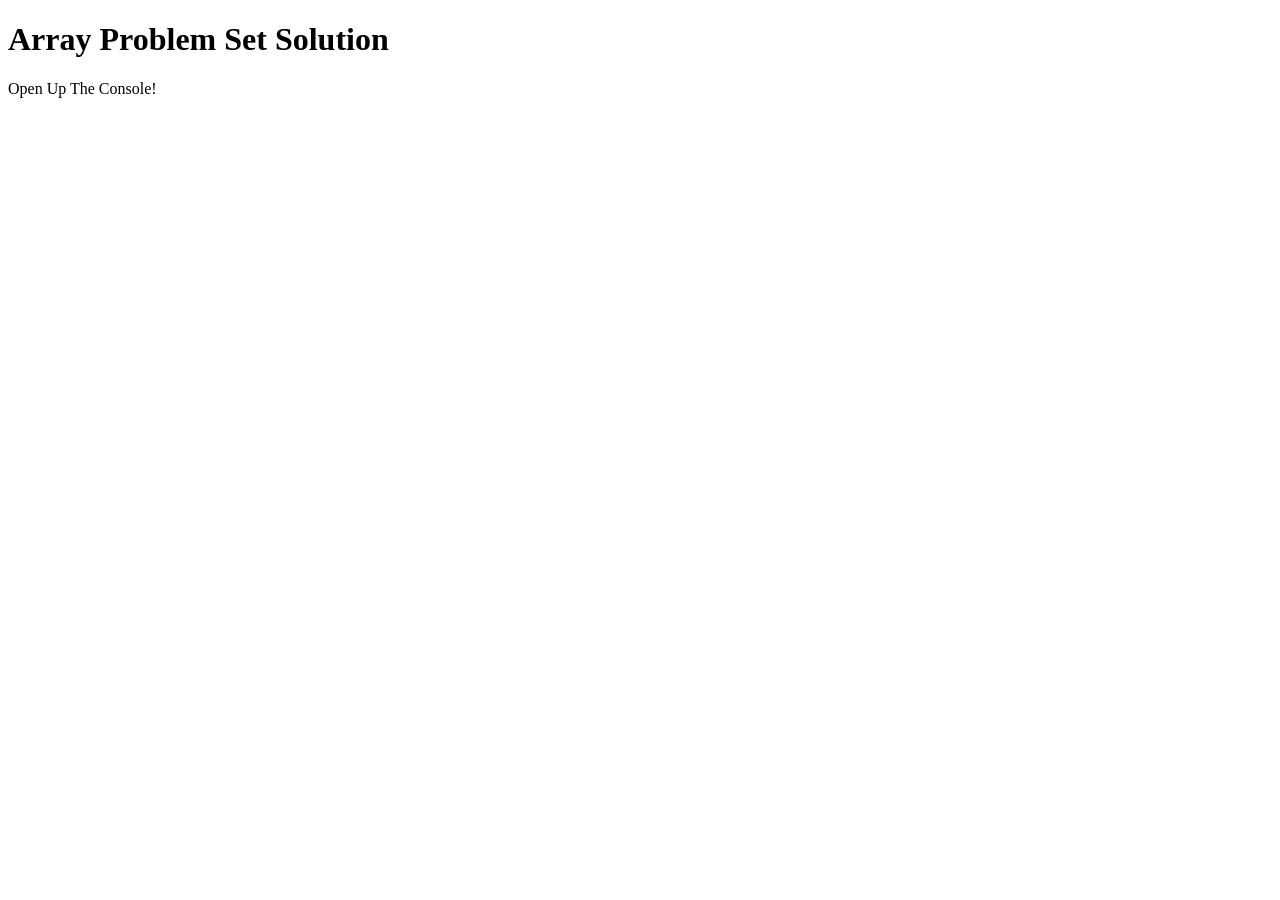
<file: 13 JS Arrays/index.html>
<!DOCTYPE html>
<html>
<head>
	<title>JS Arrays</title>
	<script type="text/javascript" src="script.js"></script>
</head>
<body>
	<h1>Array Problem Set Solution</h1>
	<p>Open Up The Console!</p>
</body>
</html>
</file>
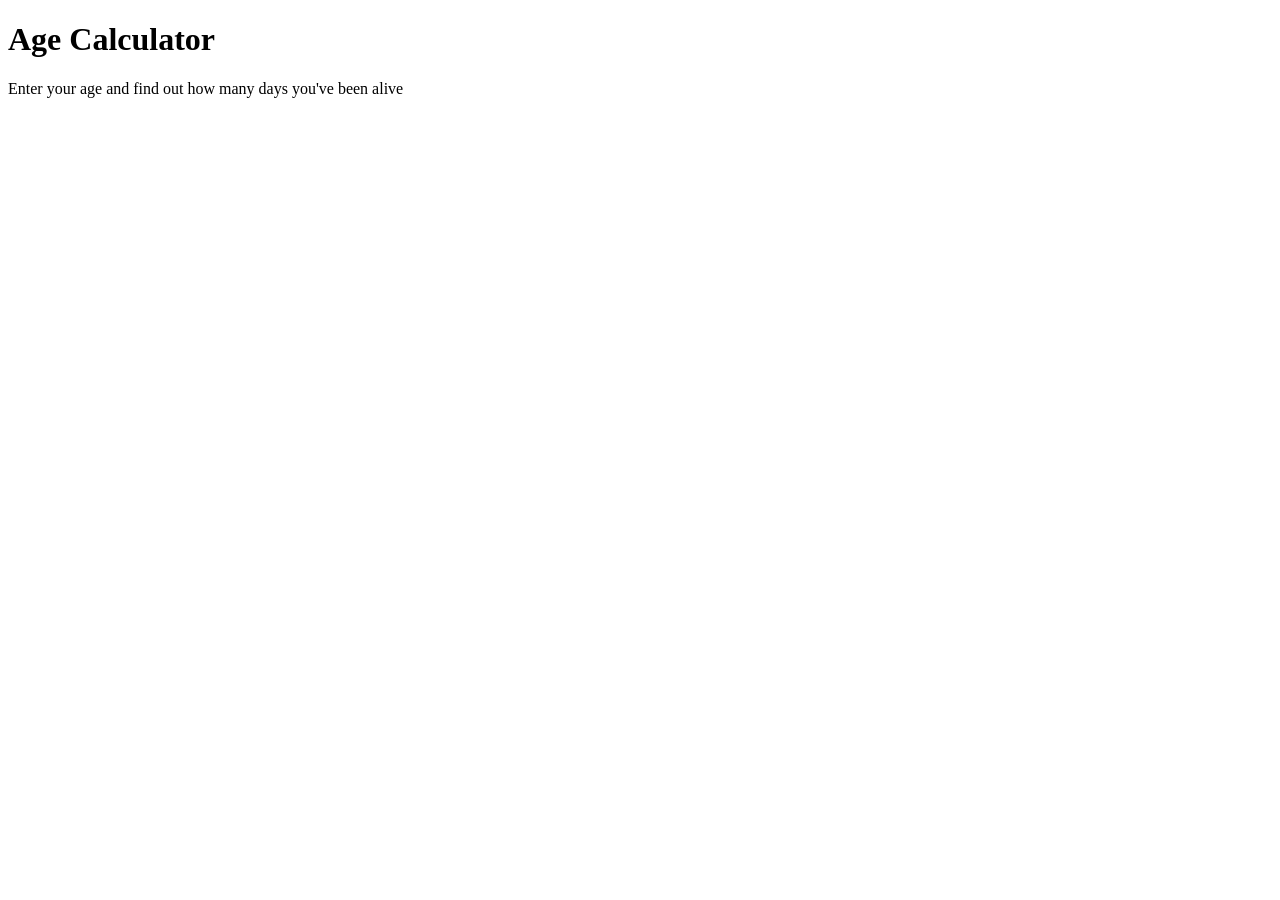
<file: 9 JS Age Calculator/index.html>
<!DOCTYPE html>
<html>
<head>
	<title>Stalker</title>
	
</head>
<body>
	<h1>Age Calculator</h1>
	<p>Enter your age and find out how many days you've been alive</p>
	<script src="script.js" type="text/javascript"></script>
</body>
</html>
</file>
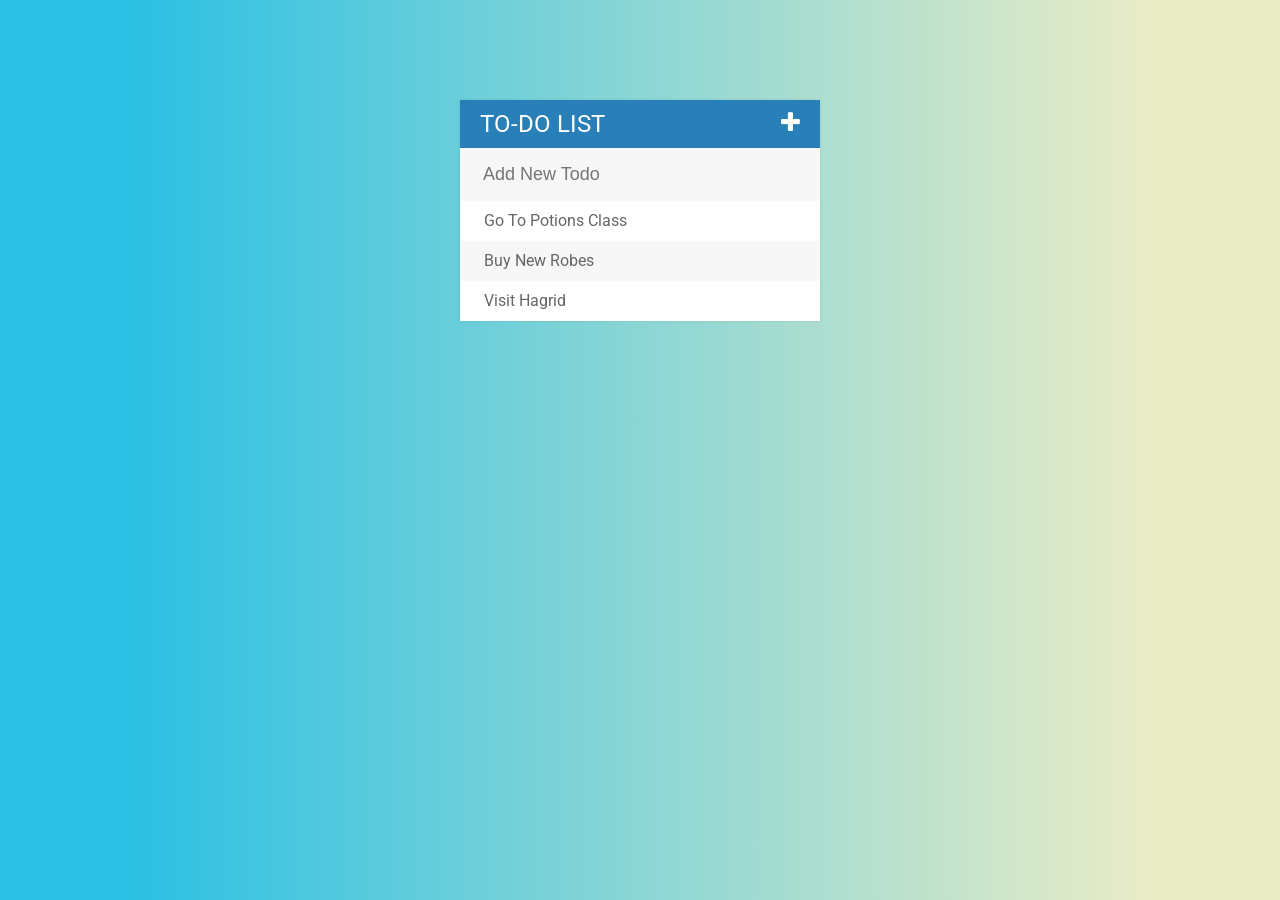
<file: 17 jQuery TodoList/TodoList Solution/Todo-List-Project/index.html>
<!DOCTYPE html>
<html>
<head>
	<title>Todo List</title>
	<link rel="stylesheet" type="text/css" href="assets/css/todos.css">
	<link href='https://fonts.googleapis.com/css?family=Roboto:400,700,500' rel='stylesheet' type='text/css'>
	<link rel="stylesheet" type="text/css" href="https://cdnjs.cloudflare.com/ajax/libs/font-awesome/4.4.0/css/font-awesome.css">
	<script type="text/javascript" src="assets/js/lib/jquery-2.1.4.min.js"></script>
</head>
<body>

<div id="container">
	<h1>To-Do List <i class="fa fa-plus"></i></h1>
	<input type="text" placeholder="Add New Todo">

	<ul>
		<li><span><i class="fa fa-trash"></i></span> Go To Potions Class</li>
		<li><span><i class="fa fa-trash"></i></span> Buy New Robes</li>
		<li><span><i class="fa fa-trash"></i></span> Visit Hagrid</li>
	</ul>
</div>

<script type="text/javascript" src="assets/js/todos.js"></script>
</body>
</html>
</file>
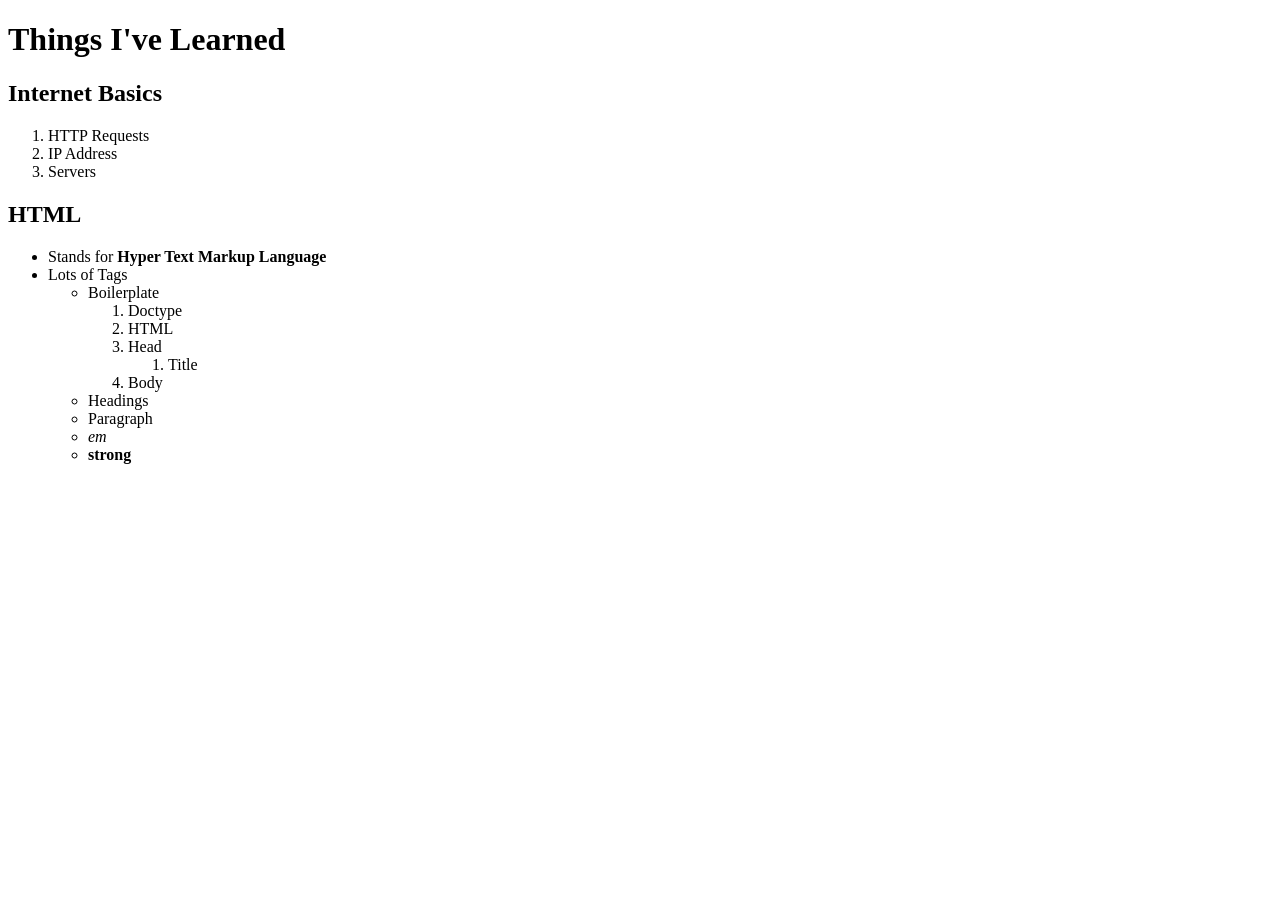
<file: 1 Recreate Webpage/list_solution.html>
<!DOCTYPE html>
<html>
<head>
	<title>Things I've Learned</title>
</head>
<body>

<h1>Things I've Learned</h1>

<h2>Internet Basics</h2>

<ol>
	<li>HTTP Requests</li>
	<li>IP Address</li>
	<li>Servers</li>
</ol>

<h2>HTML</h2>

<ul>
	<li>Stands for <strong>Hyper Text Markup Language</strong></li>
	<li>Lots of Tags
	 <ul>
	 	<li>Boilerplate
	 	  <ol>
	 	  	<li>Doctype</li>
	 	  	<li>HTML</li>
	 	  	<li>Head
	 	  		<ol>
	 	  			<li>Title</li>
	 	  		</ol>
	 	  	</li>
	 	  	<li>Body</li>
	 	  </ol>
	 	</li>
	 	<li>Headings</li>
	 	<li>Paragraph</li>
	 	<li><em>em</em></li>
	 	<li><strong>strong</strong></li>
	 </ul>
	</li>
</ul>

</body>
</html>
</file>
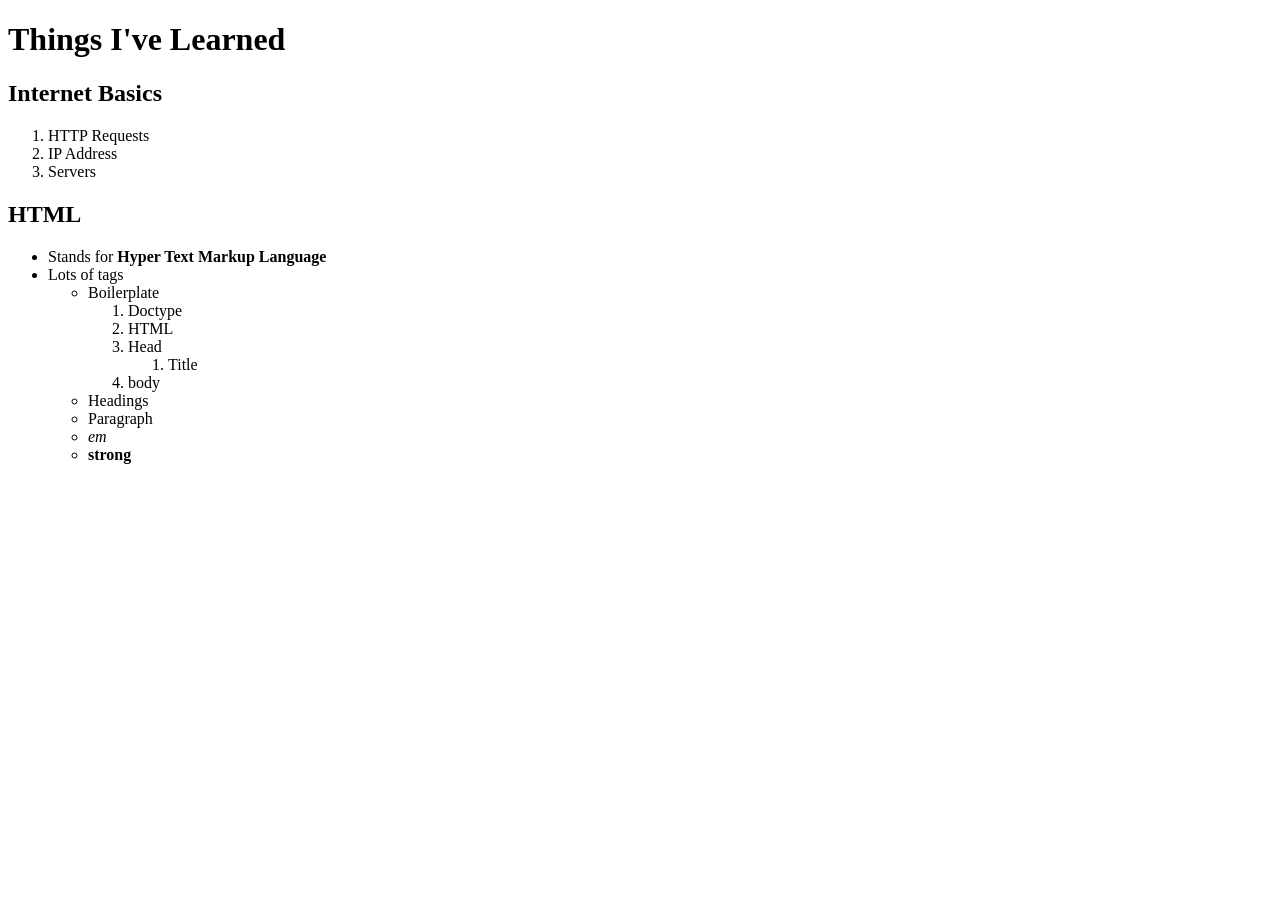
<file: 1 Recreate Webpage/quiz1.html>
<!DOCTYPE html>
<html>
<head>
	<title>Things I've Learned</title>
</head>
<body>

<h1>Things I've Learned</h1>
<h2>Internet Basics</h2>

<ol>
	<li>HTTP Requests</li>
	<li>IP Address</li>
	<li>Servers</li>
</ol>

<h2>HTML</h2>
<ul>
	<li>Stands for <strong>Hyper Text Markup Language</strong></li>
	<li>Lots of tags
		<ul>
			<li>Boilerplate
				<ol>
					<li>Doctype</li>
					<li>HTML</li>
					<li>Head
						<ol>
							<li>Title</li>
						</ol>
					</li>
					<li>body</li>
				</ol>
			</li>
			<li>Headings</li>
			<li>Paragraph</li>
			<li><em>em</em></li>
			<li><strong>strong</strong></li>
		</ul>
	</li>
</ul>

</body>
</html>
</file>
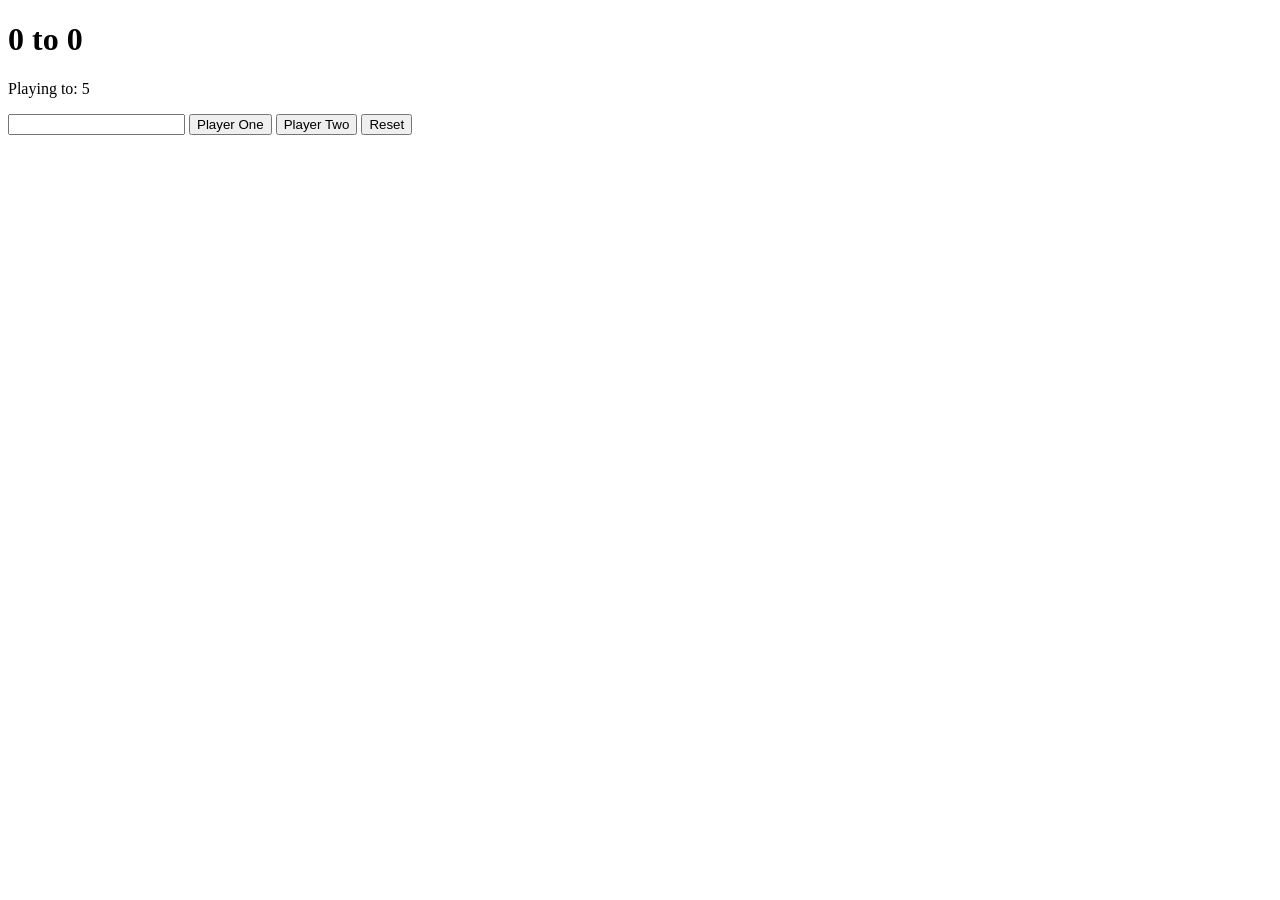
<file: 15 DOM ScoreKeeper/scorekeeper.html>
<!DOCTYPE html>
<html>
<head>
	<title>Score Keeper</title>
	<link rel="stylesheet" type="text/css" href="scorekeeper.css">
</head>
<body>

	<h1><span id="p1Display">0</span> to <span id="p2Display">0</span></h1>
	<p>Playing to: <span>5</span></p>
	<input type="number">
	<button id="p1">Player One</button>
	<button id="p2">Player Two</button>
	<button id="reset">Reset</button>

<script type="text/javascript" src="scorekeeper.js"></script>
</body>
</html>
</file>
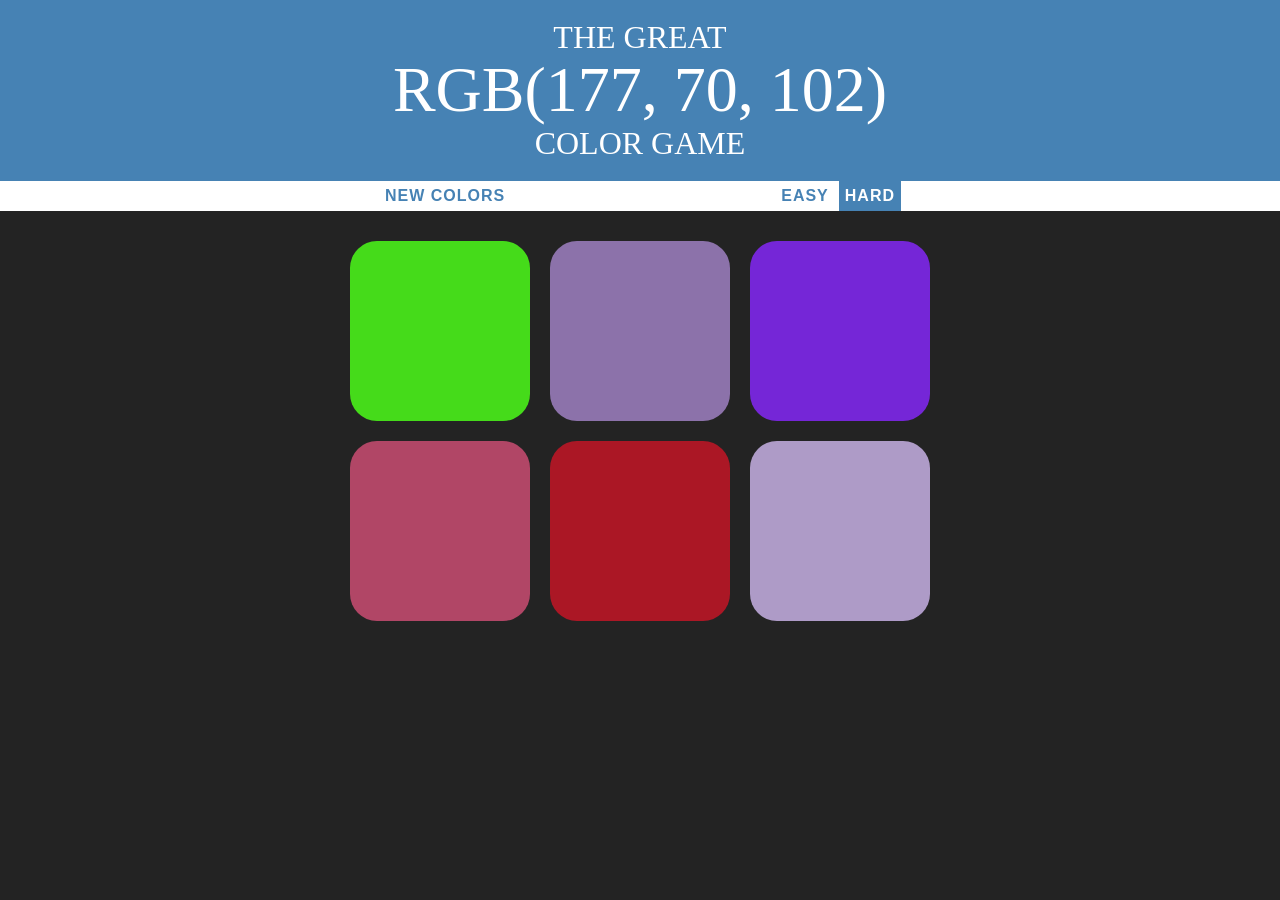
<file: 16 DOM ColorGame /colorGame.html>
<!DOCTYPE html>
<html>
<head>
	<title>Color Game</title>
	<link rel="stylesheet" type="text/css" href="colorGame.css">
</head>
<body>

<h1>
	The Great 
	<br>
	<span id="colorDisplay">RGB</span>
	<br>
	Color Game
</h1>

<div id="stripe">
	<button id="reset">New Colors</button>
	<span id="message"></span>
	<button class="mode">Easy</button>
	<button class="mode selected">Hard</button>
</div>

<div id="container">
	<div class="square"></div>
	<div class="square"></div>
	<div class="square"></div>
	<div class="square"></div>
	<div class="square"></div>
	<div class="square"></div>
</div>

<script type="text/javascript" src="colorGame.js"></script>
</body>
</html>
</file>
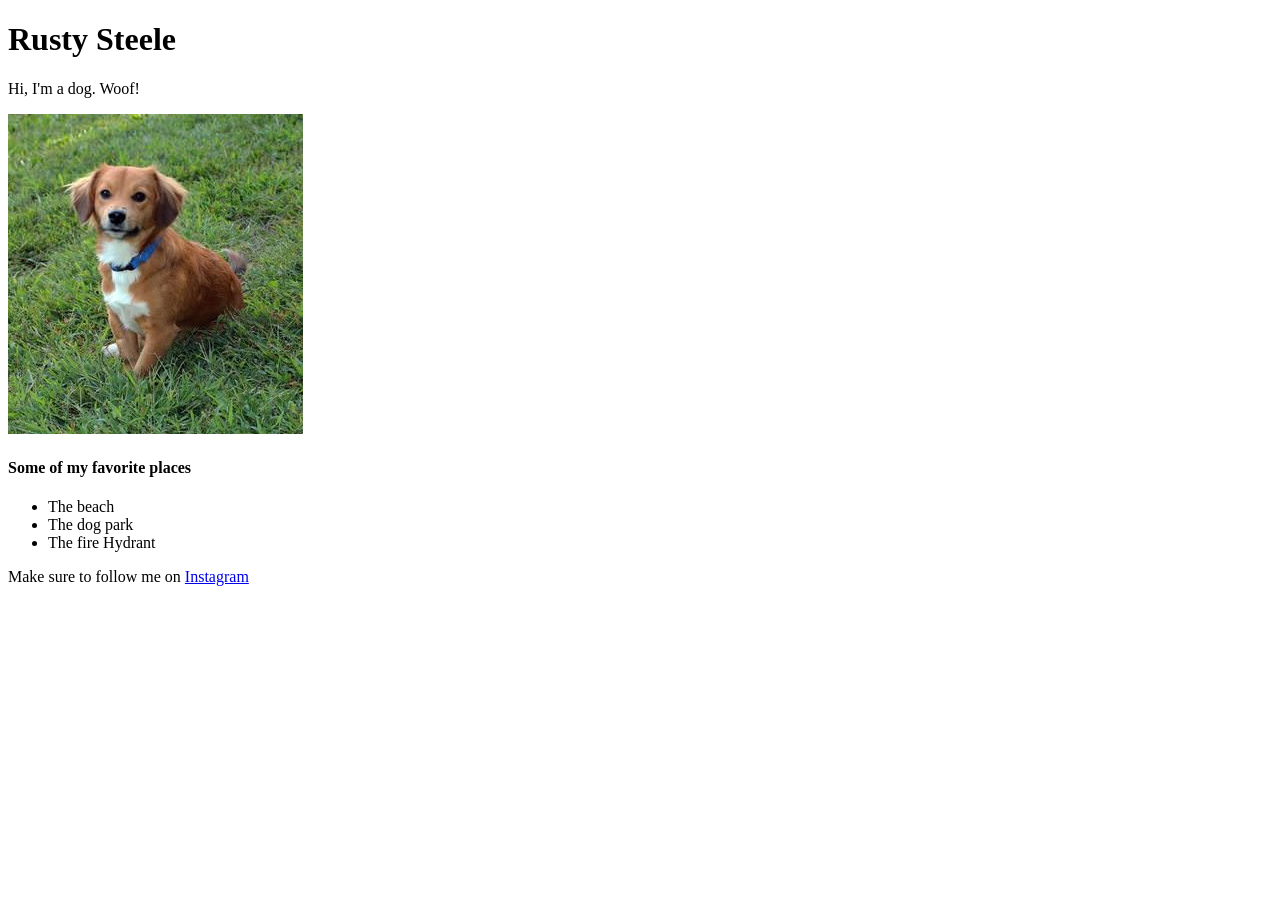
<file: 2 Recreate Webpage/quiz2.html>
<!DOCTYPE html>
<html>
<head>
	<title>Rusty Steele</title>
</head>
<body>
<h1>Rusty Steele</h1>
<p>Hi, I'm a dog. Woof!</p>
<img src="Zl0A6erm.jpg">
<h4>Some of my favorite places</h4>
<ul>
	<li>The beach</li>
	<li>The dog park</li>
	<li>The fire Hydrant</li>
</ul>

<p>Make sure to follow me on <a href="https://www.instagram.com/">Instagram</a></p>

</body>
</html>
</file>
<file: 17 jQuery TodoList/TodoList Solution/Todo-List-Project/assets/css/todos.css>
body {
	font-family: Roboto;
  background: -webkit-linear-gradient(90deg, #2BC0E4 10%, #EAECC6 90%); /* Chrome 10+, Saf5.1+ */
  background:    -moz-linear-gradient(90deg, #2BC0E4 10%, #EAECC6 90%); /* FF3.6+ */
  background:     -ms-linear-gradient(90deg, #2BC0E4 10%, #EAECC6 90%); /* IE10 */
  background:      -o-linear-gradient(90deg, #2BC0E4 10%, #EAECC6 90%); /* Opera 11.10+ */
  background:         linear-gradient(90deg, #2BC0E4 10%, #EAECC6 90%); /* W3C */
}

ul {
	list-style: none;
	margin: 0;
	padding: 0;
}


h1 {
	background: #2980b9;
	color: white;
	margin: 0;
	padding: 10px 20px;
	text-transform: uppercase;
	font-size: 24px;
	font-weight: normal;
}

.fa-plus {
	float: right;
}




li {
	background: #fff;
	height: 40px;
	line-height: 40px;
	color: #666;
}

li:nth-child(2n){
	background: #f7f7f7;
}

span {
	background: #e74c3c;
	height: 40px;
	margin-right: 20px;
	text-align: center;
	color: white;
	width: 0;
	display: inline-block;
	transition: 0.2s linear;
	opacity: 0;
}

li:hover span {
	width: 40px;
	opacity: 1.0;
}

input {
	font-size: 18px;
	color: #2980b9;
	background-color: #f7f7f7;
	width: 100%;
	padding: 13px 13px 13px 20px;
	box-sizing: border-box;
	border: 3px solid rgba(0,0,0,0);
}

input:focus{
	background: #fff;
	border: 3px solid #2980b9;
	outline: none;
}

#container {
	width: 360px;
	margin: 100px auto;
	background: #f7f7f7;
	box-shadow: 0 0 3px rgba(0,0,0, 0.1);
}

.completed {
	color: gray;
	text-decoration: line-through;
}
</file>
<file: 15 DOM ScoreKeeper/scorekeeper.css>
.winner {
	color: green;
}
</file>
<file: 16 DOM ColorGame /colorGame.css>
body {
	background-color: #232323;
	margin: 0;
	font-family: "Montserrat", "Avenir";
}

.square {
	width: 30%;
	background: purple;
	padding-bottom: 30%;
	float:left;
	margin: 1.66%;
	border-radius: 15%;
	transition: background 0.6s;
	/* transition is not working with some browsers, thus added 
	 * following to line to make it compatible with all browsers
	*/
	-webkit-transition: background 0.6s;
	-moz-transition:background 0.6s;
}

#container {
	margin: 20px auto;
	max-width: 600px;
}

h1 {
	color: white;
	line-height: 1.1;
	text-align: center;
	font-weight: normal;
	background: steelblue;
	margin: 0;
	text-transform: uppercase;
	padding:20px 0;
}

#colorDisplay {
	font-size: 200%;
}

#message {
	display: inline-block;
	width: 20%;
}

#stripe {
	background: white;
	height: 30px;
	text-align: center;
	color: black;
}

.selected {
	background: steelblue;
	color: white;
}

button {
	border: none;
	background: none;
	text-transform: uppercase;
	height: 100%;
	font-weight: 700;
	color: steelblue;
	letter-spacing: 1px;
	font-size: inherit;
	transition: all 0.3s;
	-webkit-transition: all 0.3s;
	-moz-transition:all 0.3s;
	outline: none;
}

button:hover {
	color: white;
	background: steelblue;
}
</file>
